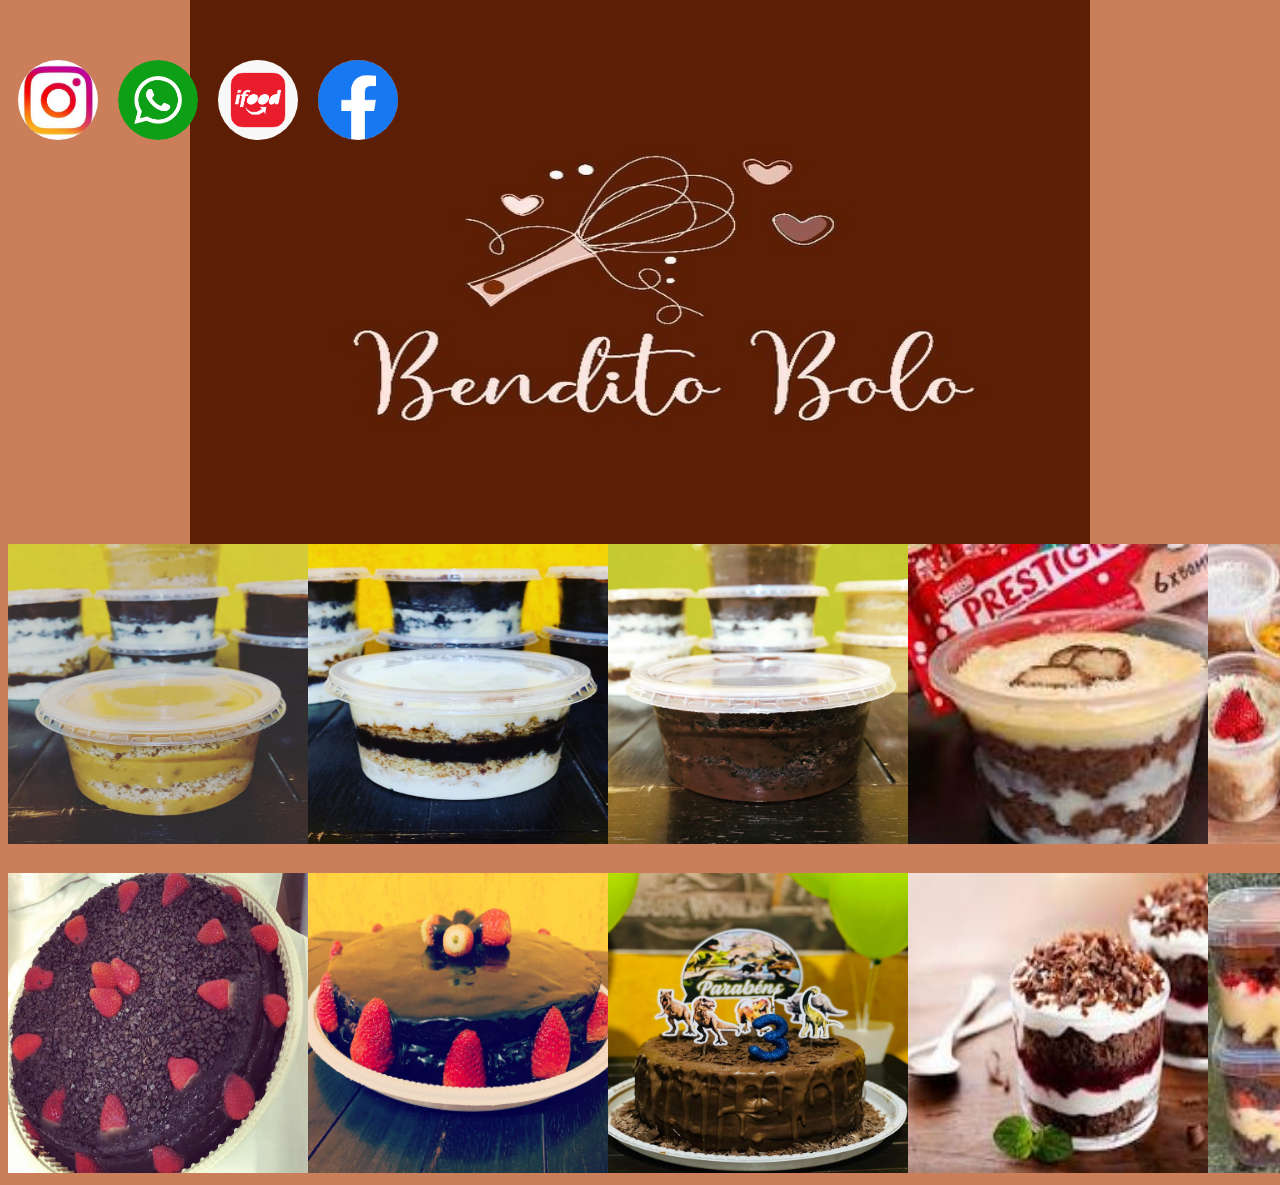
<file: index.html>
<!DOCTYPE html>
<html lang="pt-br">  
  
    <head>
    <meta charset="utf-8"/>
        <meta name="viewport" content="width=device-width,initial-scale=1"/>
        <meta name="author" content="Andre Moraes"/>
        <meta name="copyright" content="AndreSoftwares"/>
        <meta name="description" content="Bendito Bolo os melhores bolos de pote !"/>          
        <title> Bendito Bolo </title>         
            <link rel="stylesheet" type="text/css" href="TesteCSS.css" />      
    </head>
       
    <body> 

<nav>
    <div class="social">
       
<a href= "https://www.instagram.com/benditobolo5/ " title="Instagran" target="_blank"> <div id="icon"><img src="icons/insta.jpg"> </div></a>
  <a href= "https://wa.me/5511985093012" title="Whatsapp" target="_blank"><div id="icon"><img src="icons/whatsapp-.jpg"></div></a>
   <a href= "https://www.ifood.com.br/delivery/sao-paulo-sp/bendito-bolo-parque-guaianazes/6eda744f-8885-474f-8781-26b6f1b94116?UTM_Medium=share" title="ifood" target="_blank"><div id="icon"> <img src="icons/ifood.png"></div></a>
 <a href= "https://www.facebook.com/mariana.moraes.140" title="Facebook" target="_blank"><div id="icon"><img src="icons/face.png"></div></a>
   
    </div>
</nav> 


    <h1>   </h1>
              

      
<div class="center">
    
<div class="column"><img src="Imagens/bolos1 (1).jpg" width="300" height="300" alt="foto bolo de chocolate"> </div>
<div class="column"><img src="Imagens/bolos1 (2).jpg" width="300" height="300" alt="foto bolo de chocolate"> </div>
<div class="column"><img src="Imagens/bolos1 (3).jpg" width="300" height="300" alt="foto bolo de chocolate"> </div>
<div class="column"><img src="Imagens/download (3).jpg" width="300" height="300" alt="foto bolo de pote"> </div>
<div class="column"><img src="Imagens/download.jpg" width="300" height="300" alt="foto de bolo de pote"></div>


</div>

<div class="center1">
<div class="column1"><img src="Imagens/bolos1 (4).jpg" width="300" height="300" alt="foto bolo de chocolate"> </div>
<div class="column1"><img src="Imagens/bolos1 (5).jpg" width="300" height="300" alt="foto bolo de chocolate"> </div>
<div class="column1"><img src="Imagens/bolos1 (6).jpg" width="300" height="300" alt="foto bolo de chocolate"> </div>
 <div class="column1"><img src="Imagens/download (1).jpg" width="300" height="300"  alt="foto bolo de pote"> </div> 
 <div class="column1"><img src="Imagens/download (2).jpg" width="300" height="300" alt="foto de bolo de pote"> </div>
</div>
     


 
      
    
    </body>  
    
</html>
</file>
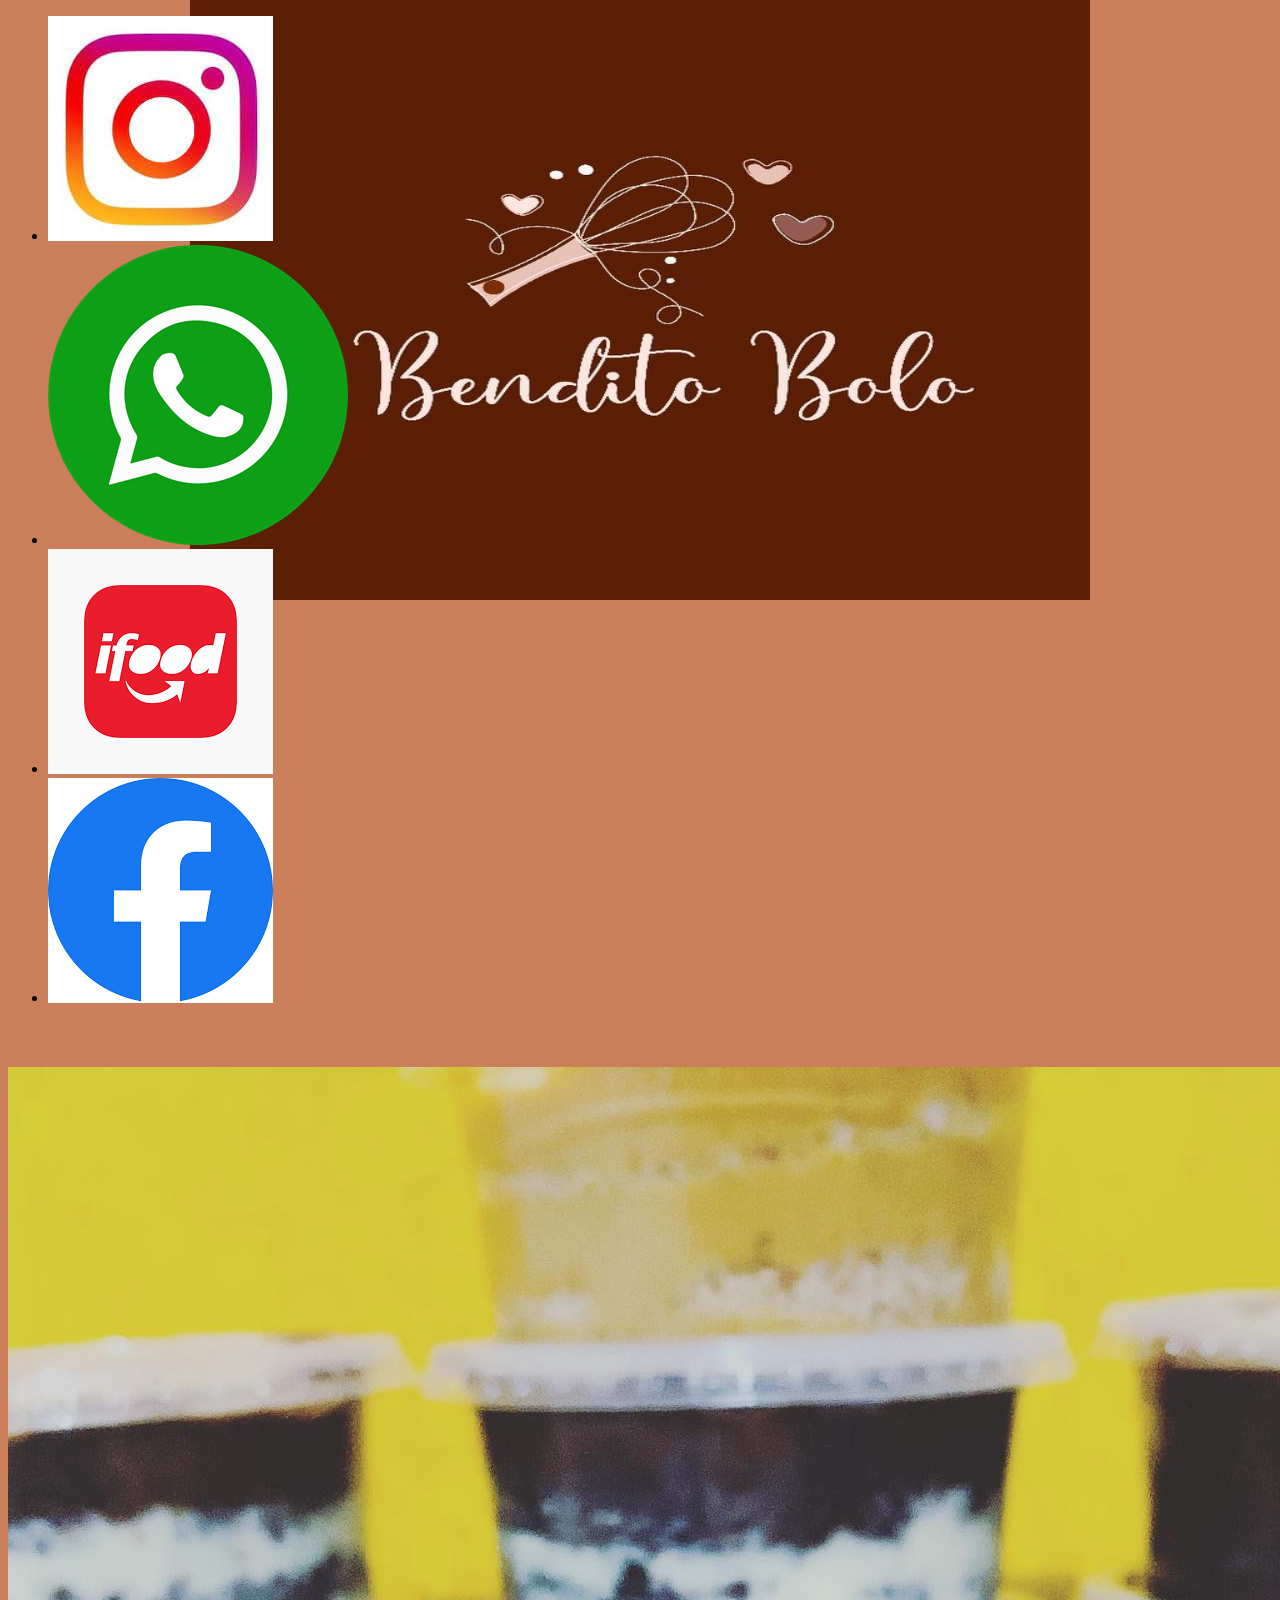
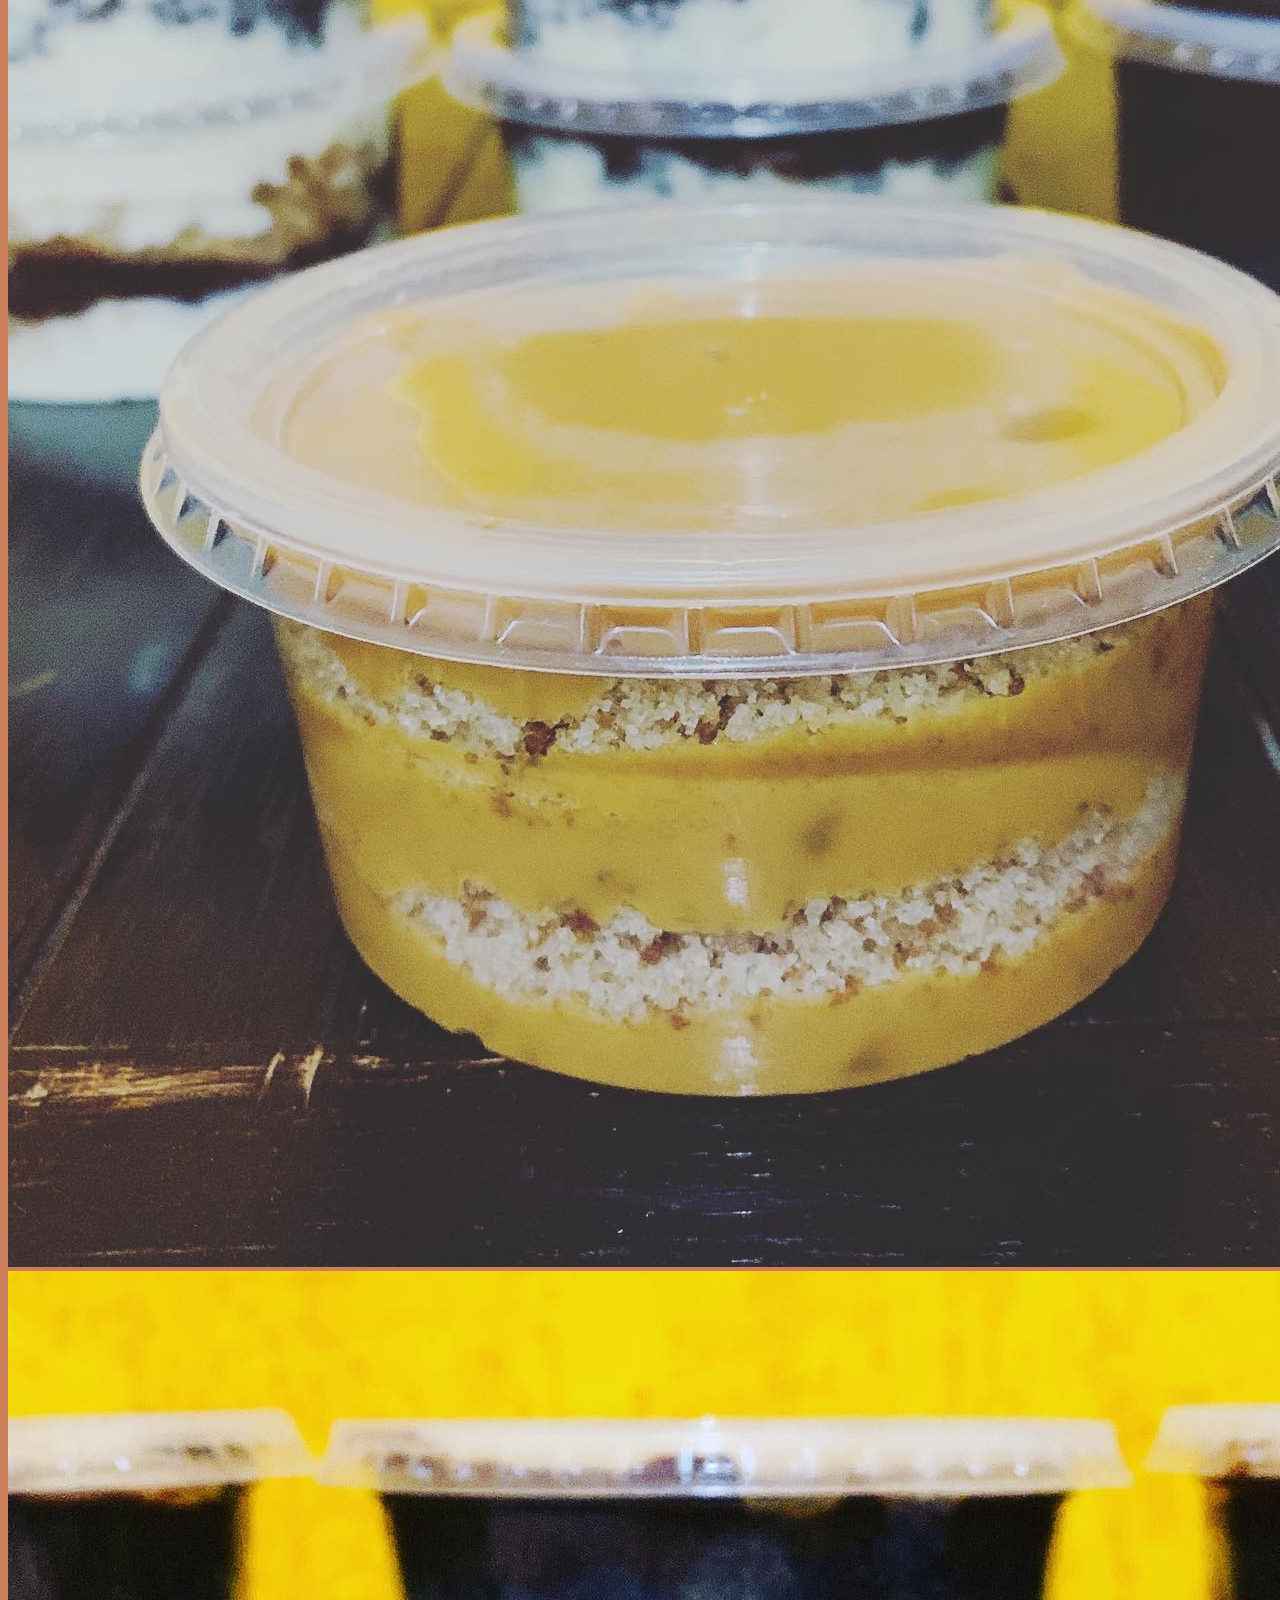
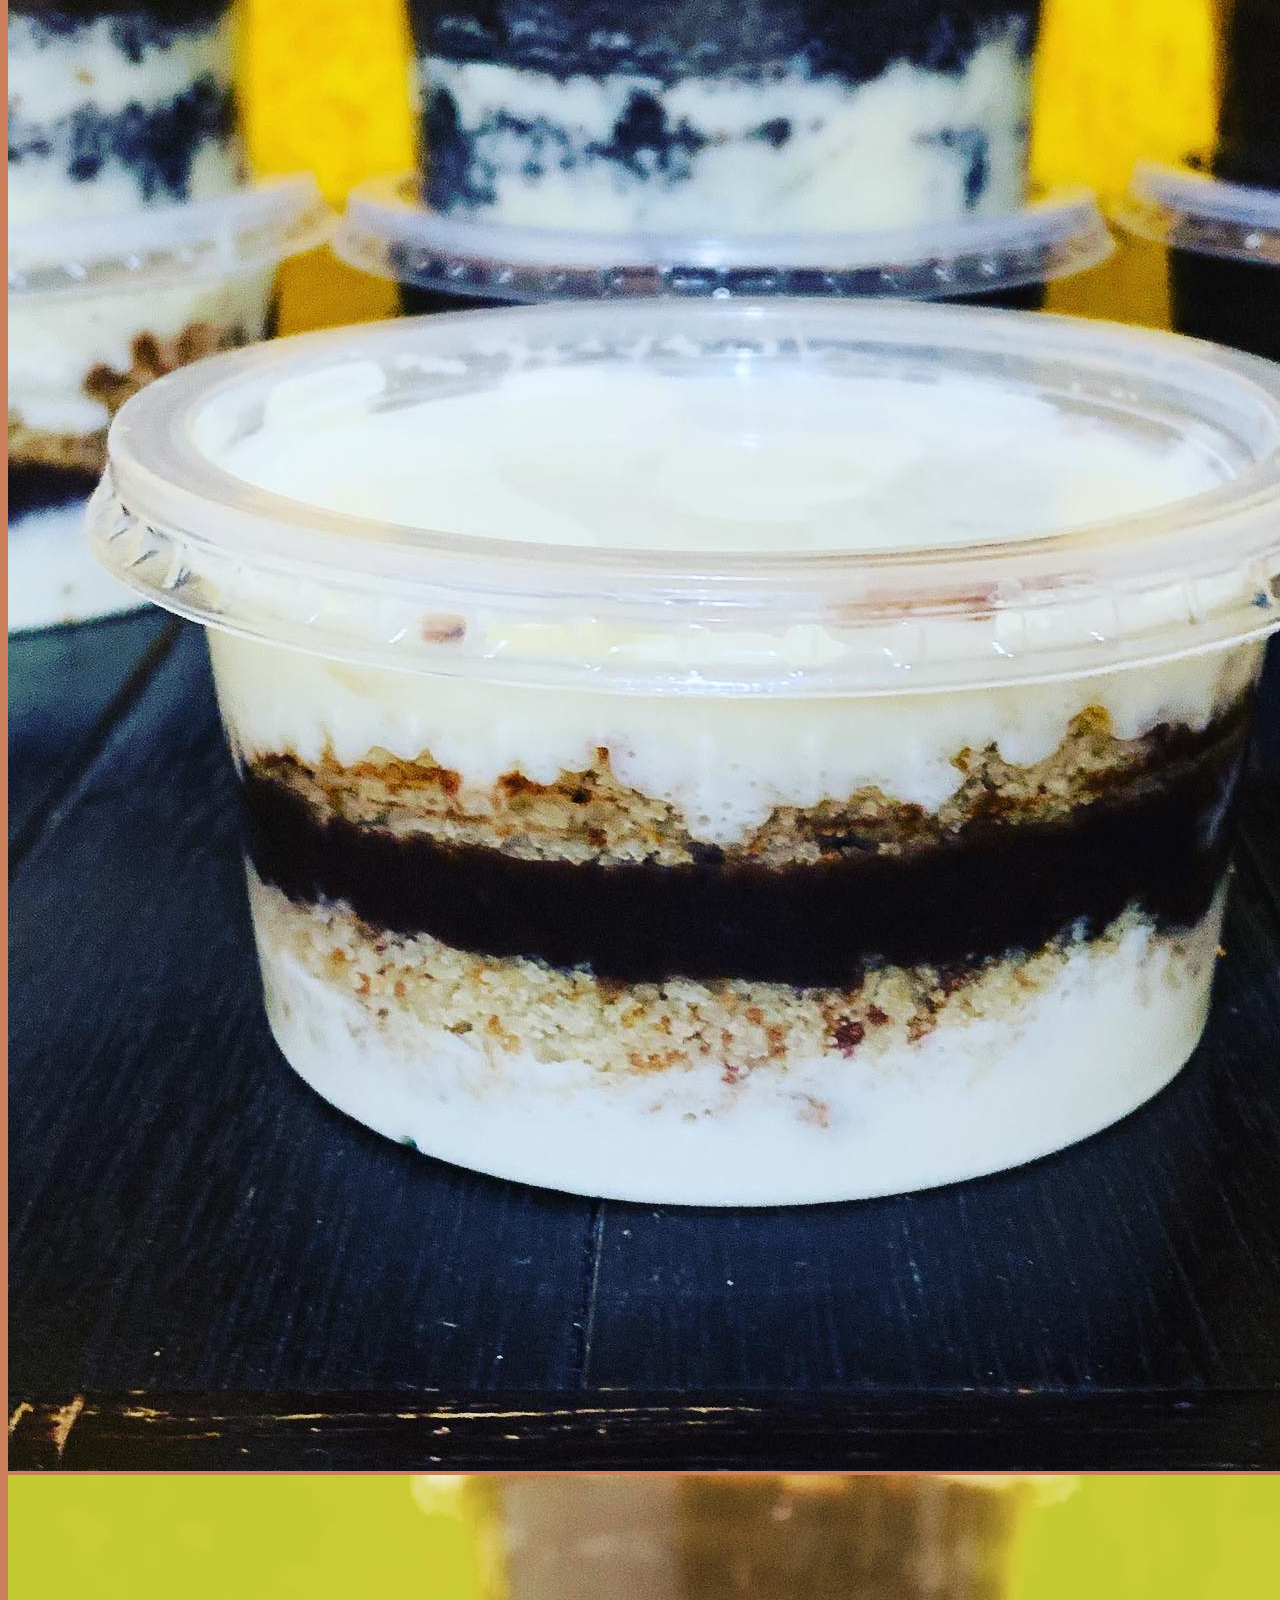
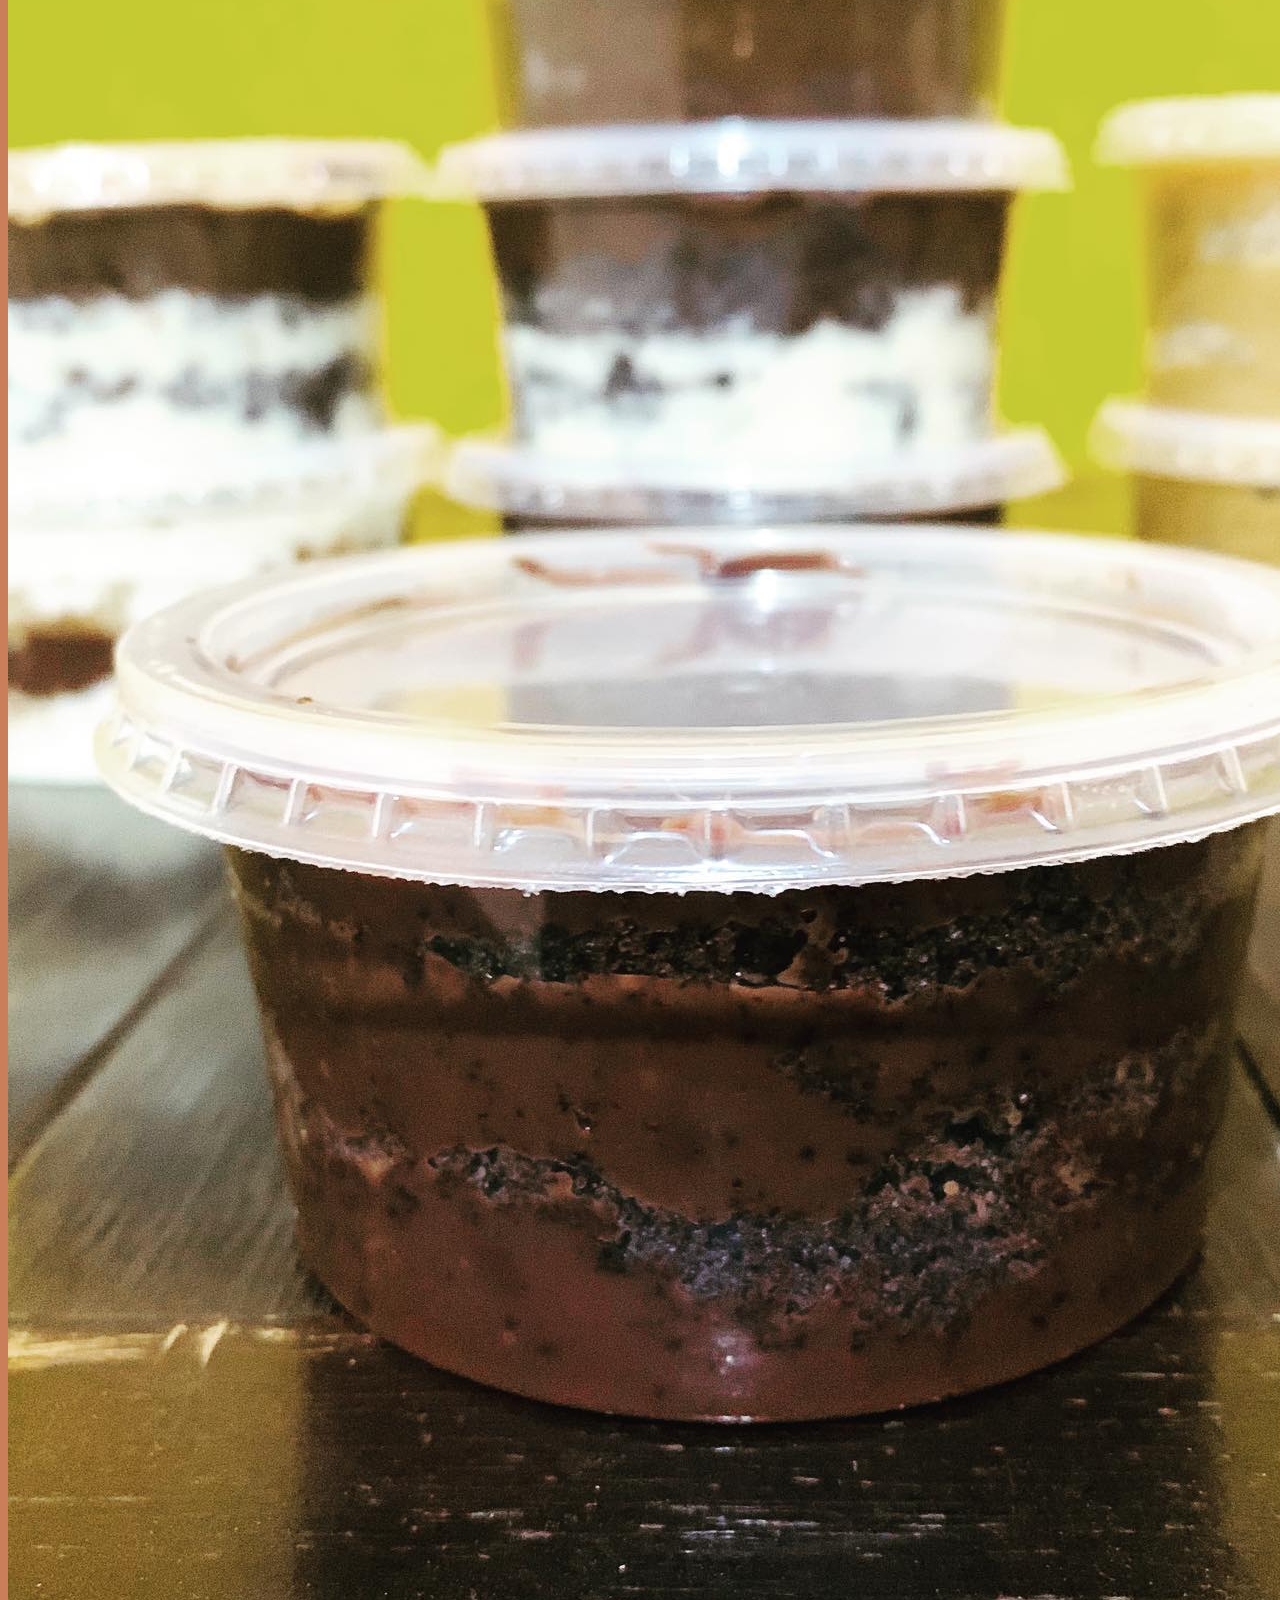
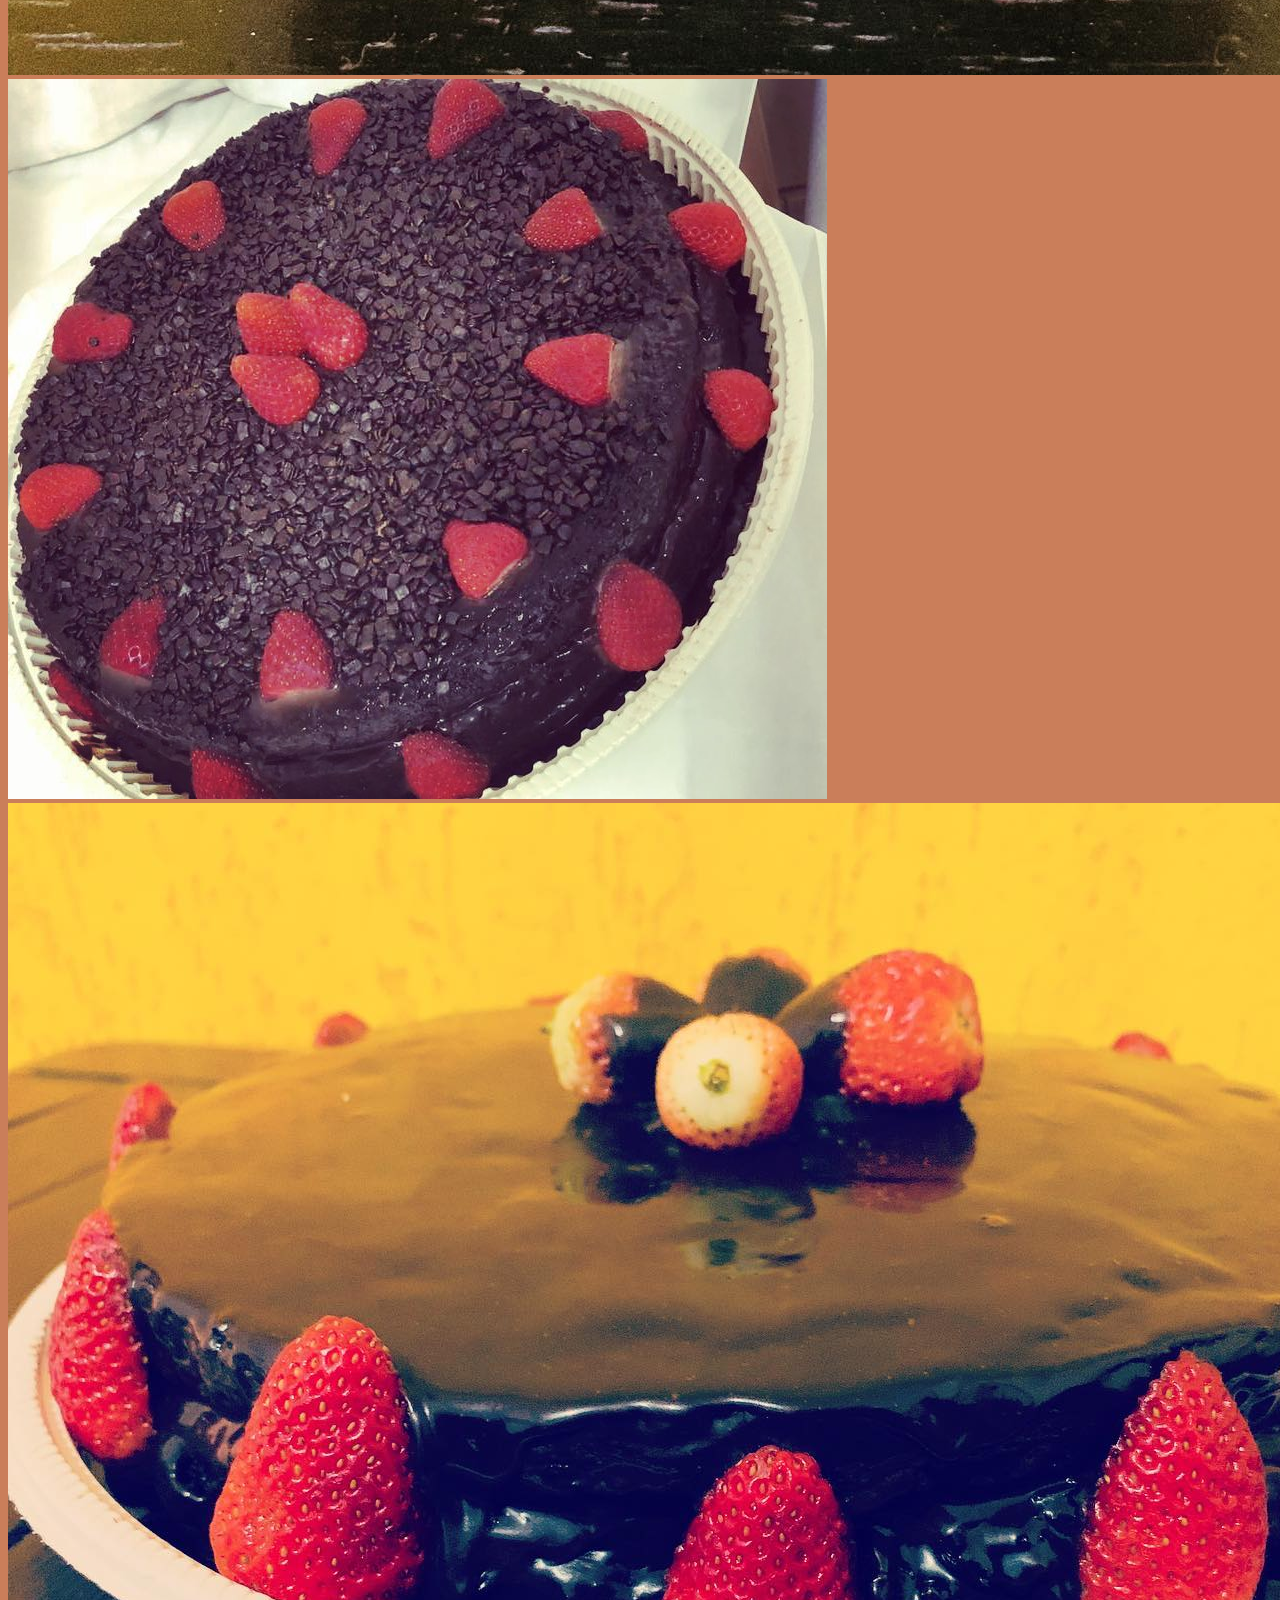
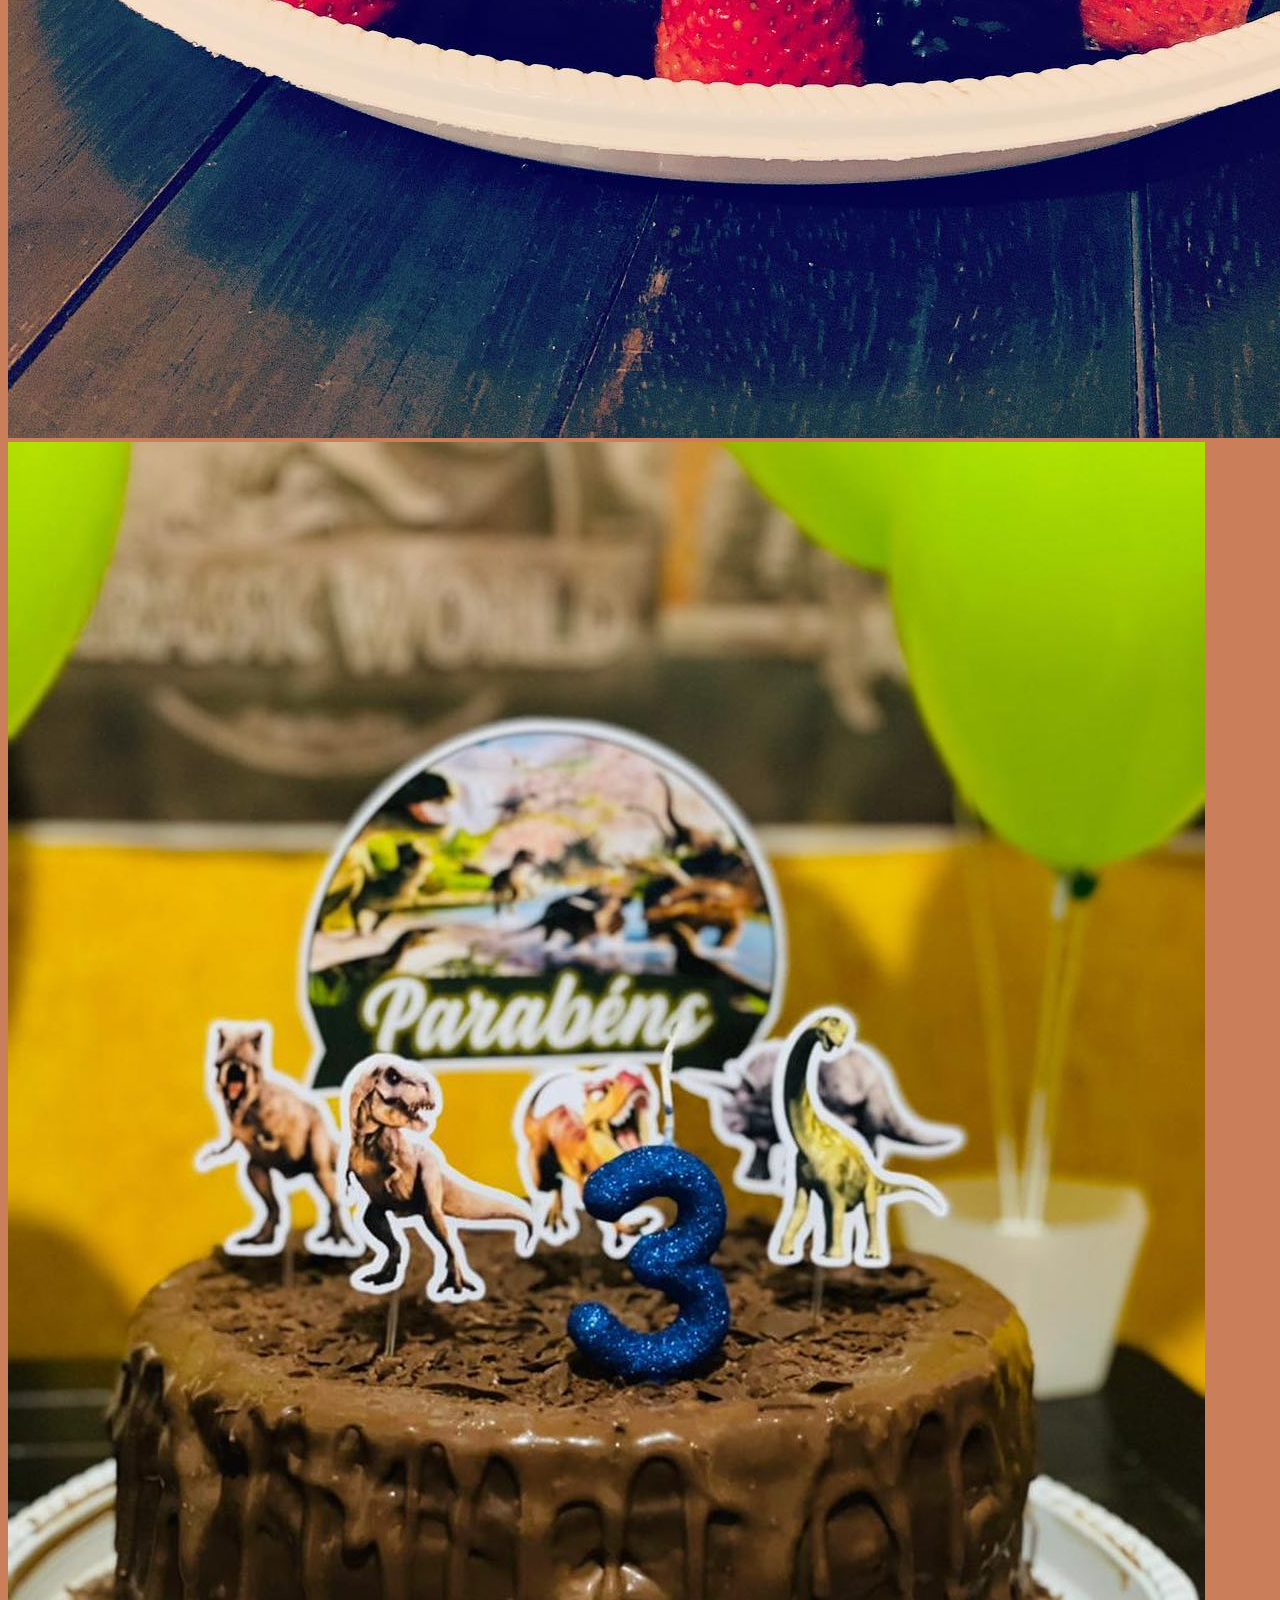
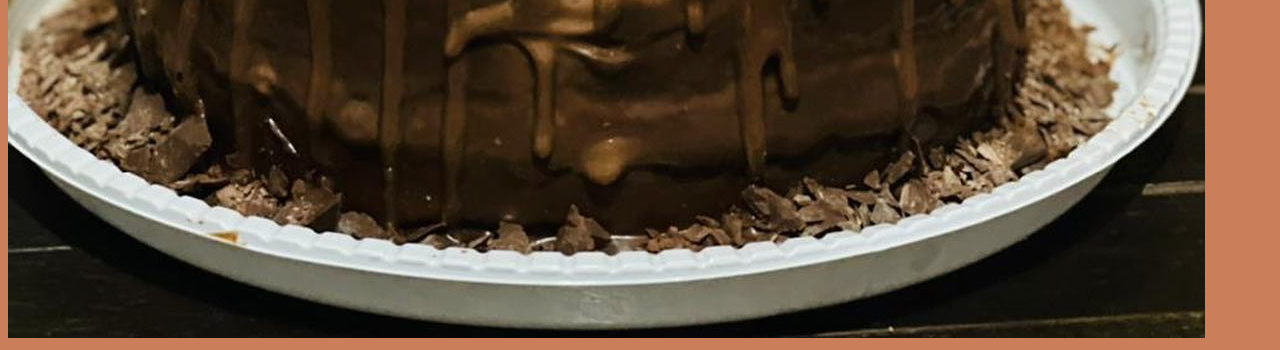
<file: benditobolo.html>
<!DOCTYPE html>
<html lang="pt-br">  
  
    <head>
    <meta charset="utf-8"/>
        <meta name="author" content="Andre Moraes"/>
        <meta name="copyright" content="AndreSoftwares"/>
        <meta name="description" content="Bendito Bolo os melhores bolos de pote !"/>          
        <title> Bendito Bolo </title>         
            <link rel="stylesheet" type="text/css" href="TesteCSS.css" />      
    </head>
       
    <body> 

<nav>
   <ul id="social">
       
     <li> <a href= "https://www.instagram.com/benditobolo5/ " title="Instagran" target="_blank"> <img id="icon" src="icons/insta.jpg"></a></li>
     <li> <a href= "https://wa.me/5511985093012" title="Whatsapp" target="_blank"> <img id="icon" src="icons/whatsapp-.jpg"></a></li>
     <li> <a href= "https://www.ifood.com.br/delivery/sao-paulo-sp/bendito-bolo-parque-guaianazes/6eda744f-8885-474f-8781-26b6f1b94116?UTM_Medium=share" title="ifood" target="_blank"> <img id="icon" src="icons/ifood.png"></a></li>
     <li> <a href= "https://www.facebook.com/mariana.moraes.140" title="Facebook" target="_blank"> <img id="icon" src="icons/face.png"></a></li>
   </ul> 

</nav>       
    <h1></h1>
                             
     
        <img id="bolo" src="Imagens/bolos1 (1).jpg" alt="foto bolo de chocolate">
        <img id="bolo" src="Imagens/bolos1 (2).jpg" alt="foto bolo de chocolate">
        <img id="bolo" src="Imagens/bolos1 (3).jpg" alt="foto bolo de chocolate"> 
         <img id="bolo" src="Imagens/bolos1 (4).jpg" alt="foto bolo de chocolate">
        <img id="bolo" src="Imagens/bolos1 (5).jpg" alt="foto bolo de chocolate">
       <img id="bolo" src="Imagens/bolos1 (6).jpg" alt="foto bolo de chocolate"> 
   



 
      
    
    </body>  
    
</html>
</file>
<file: TesteCSS.css>
body { 
    background-image: url(bolo.jpg); background-position: center top;background-repeat: no-repeat; background-size: 900px 600px ;background-color: rgb(202, 126, 90); 
 
     
 }

.social  { 
   display: flex;
   margin-top: 50px;  
         
}   
    


h1   {
   font-family: sans-serif; font-size: 90px; font-style: oblique; color: rgb(242, 246, 248) ;position: relative; left: 300px; top: -80px;
   }

.center
 {
    display: flex;
    margin-top: 390px;      
    justify-content: space-between;
   
        }

.center1
{
    display: flex; 
    margin-top: 25px;   
    justify-content: space-between;
                     
               }        


#icon img  {  border-radius: 50px; padding: 10px; }

#icon img  {  
      width: 80px;
      height: 80px;

transition: width 1s, height 1s; /* propriedade transition informando que será alterada a largura e altura  com tempos diferentes*/   
}

/* elemento img com o estado hover - mouse sobre - que ativará a transição até 600px  de largura e 300px de altura*/ 
#icon img:hover
{  
width: 100px;
height: 100px;
}
</file>
